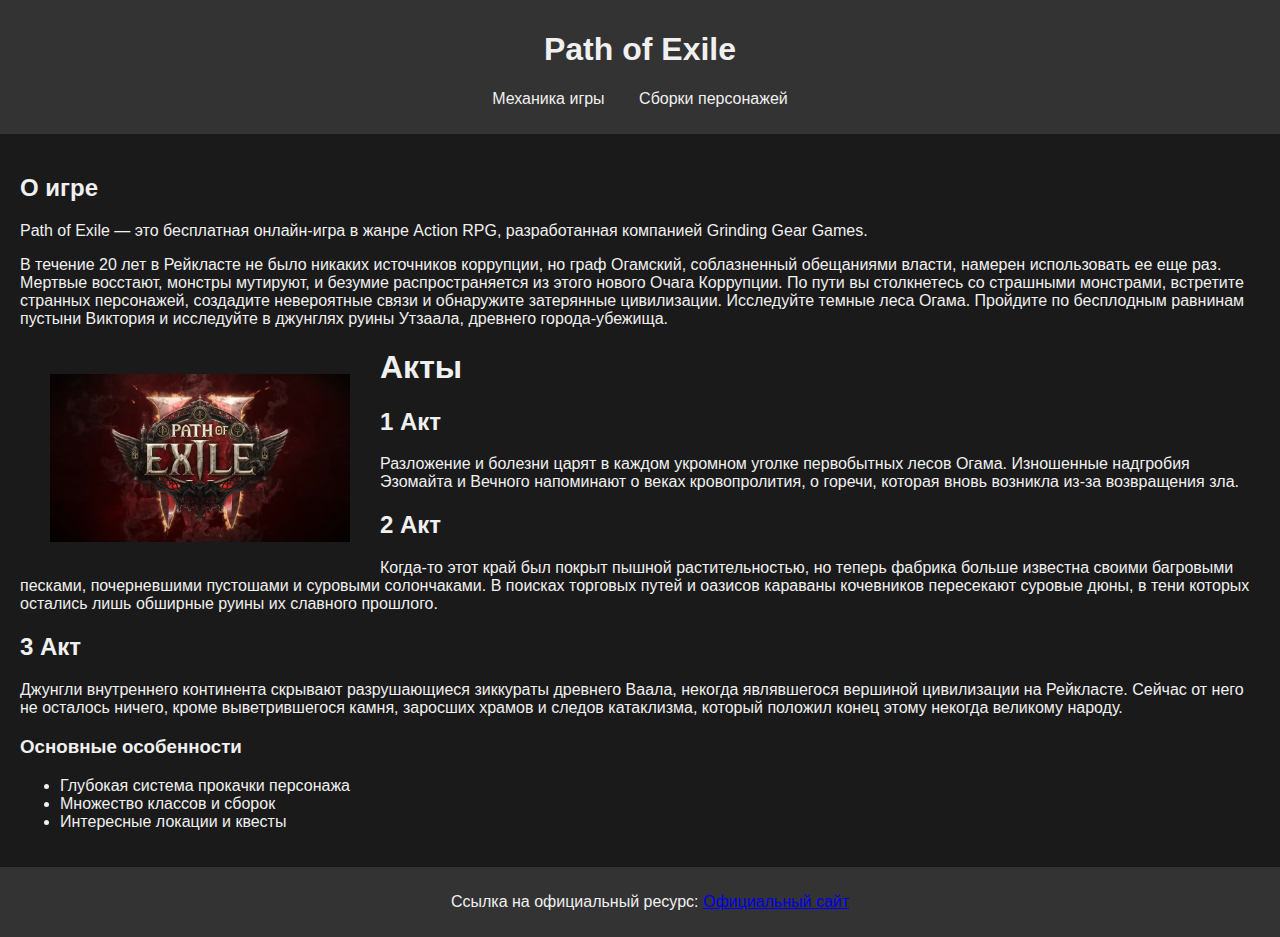
<file: index.html>
<!DOCTYPE html>
<html lang="ru">
<head>
    <meta charset="UTF-8">
    <meta name="viewport" content="width=device-width, initial-scale=1.0">
    <meta name="description" content="Все о игре Path of Exile">
    <title>Path of Exile - Главная</title>
    <link rel="stylesheet" href="style.css">
</head>
<body>
    <header>
        <h1>Path of Exile</h1>
        <nav>
            <ul>
                <li><a href="mechanics.html">Механика игры</a></li>
                <li><a href="builds.html">Сборки персонажей</a></li>
            </ul>
        </nav>
    </header>

    <section id="about">
        <h2>О игре</h2>
            <p>Path of Exile — это бесплатная онлайн-игра в жанре Action RPG, разработанная компанией 
            Grinding Gear Games.</p>
            <p>В течение 20 лет в Рейкласте не было никаких источников коррупции, но граф Огамский, соблазненный обещаниями власти, намерен использовать ее еще раз.
            Мертвые восстают, монстры мутируют, и безумие распространяется из этого нового Очага Коррупции. 
            По пути вы столкнетесь со страшными монстрами, встретите странных персонажей, создадите невероятные 
            связи и обнаружите затерянные цивилизации. Исследуйте темные леса Огама. 
            Пройдите по бесплодным равнинам пустыни Виктория и исследуйте в джунглях руины Утзаала, древнего 
            города-убежища.</p>
            <img src="5ed46d0b9d.jpg" alt="Path of Exile" style="float: left; margin: 30px; width: 300px;">
        <h1>Акты</h1>
            <h2>1 Акт</h2>
                <p>Разложение и болезни царят в каждом укромном уголке первобытных лесов Огама. 
                    Изношенные надгробия Эзомайта и Вечного напоминают о веках кровопролития, 
                    о горечи, которая вновь возникла из-за возвращения зла.</p>
                <h2>2 Акт</h2>
                    <p>Когда-то этот край был покрыт пышной растительностью, но теперь фабрика больше известна 
                        своими багровыми песками, почерневшими пустошами и суровыми солончаками. В поисках торговых путей 
                        и оазисов караваны кочевников пересекают суровые дюны, 
                        в тени которых остались лишь обширные руины их славного прошлого.</p>
                <h2>3 Акт</h2>
                <p>Джунгли внутреннего континента скрывают разрушающиеся зиккураты древнего Ваала, 
                    некогда являвшегося вершиной цивилизации на Рейкласте. Сейчас от него не осталось ничего, 
                    кроме выветрившегося камня, заросших храмов и следов катаклизма, 
                    который положил конец этому некогда великому народу.</p>
                
        <h3>Основные особенности</h3>
        <ul>
            <li>Глубокая система прокачки персонажа</li>
            <li>Множество классов и сборок</li>
            <li>Интересные локации и квесты</li>
        </ul>
    </section>

    <footer>
        <p>Ссылка на официальный ресурс: <a href="https://pathofexile2.com/early-access" target="_blank">Официальный сайт</a></p>
    </footer>
</body>
</html>
</file>
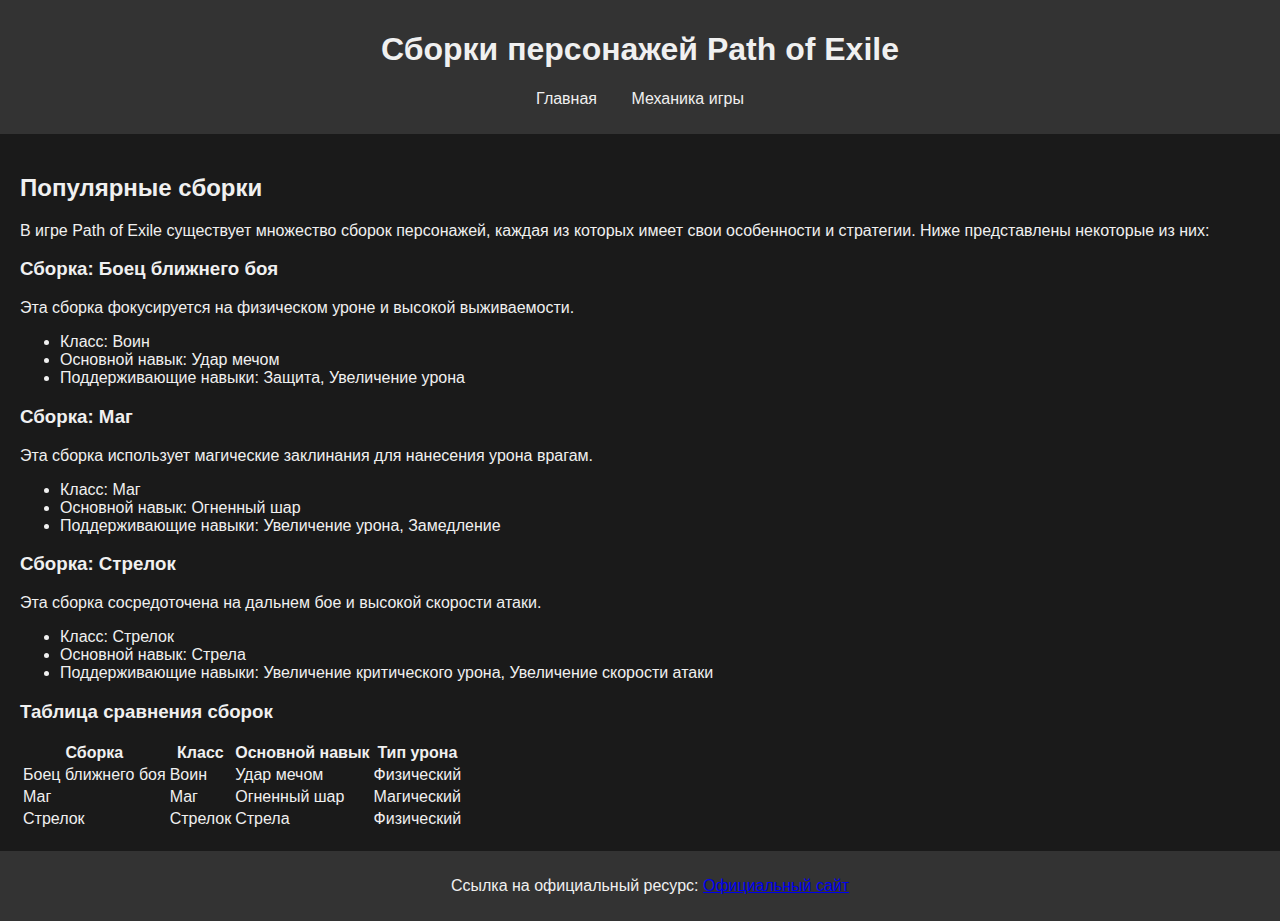
<file: builds.html>
<!DOCTYPE html>
<html lang="ru">
<head>
    <meta charset="UTF-8">
    <meta name="viewport" content="width=device-width, initial-scale=1.0">
    <meta name="description" content="Сборки персонажей в игре Path of Exile">
    <title>Path of Exile - Сборки персонажей</title>
    <link rel="stylesheet" href="style.css">
</head>
<body>
    <header>
        <h1>Сборки персонажей Path of Exile</h1>
        <nav>
            <ul>
                <li><a href="index.html">Главная</a></li>
                <li><a href="mechanics.html">Механика игры</a></li>
            </ul>
        </nav>
    </header>

    <section id="builds">
        <h2>Популярные сборки</h2>
        <p>В игре Path of Exile существует множество сборок персонажей, каждая из которых имеет свои особенности и стратегии. Ниже представлены некоторые из них:</p>
        
        <h3>Сборка: Боец ближнего боя</h3>
        <p>Эта сборка фокусируется на физическом уроне и высокой выживаемости.</p>
        <ul>
            <li>Класс: Воин</li>
            <li>Основной навык: Удар мечом</li>
            <li>Поддерживающие навыки: Защита, Увеличение урона</li>
        </ul>

        <h3>Сборка: Маг</h3>
        <p>Эта сборка использует магические заклинания для нанесения урона врагам.</p>
        <ul>
            <li>Класс: Маг</li>
            <li>Основной навык: Огненный шар</li>
            <li>Поддерживающие навыки: Увеличение урона, Замедление</li>
        </ul>

        <h3>Сборка: Стрелок</h3>
        <p>Эта сборка сосредоточена на дальнем бое и высокой скорости атаки.</p>
        <ul>
            <li>Класс: Стрелок</li>
            <li>Основной навык: Стрела</li>
            <li>Поддерживающие навыки: Увеличение критического урона, Увеличение скорости атаки</li>
        </ul>

        <h3>Таблица сравнения сборок</h3>
        <table>
            <tr>
                <th>Сборка</th>
                <th>Класс</th>
                <th>Основной навык</th>
                <th>Тип урона</th>
            </tr>
            <tr>
                <td>Боец ближнего боя</td>
                <td>Воин</td>
                <td>Удар мечом</td>
                <td>Физический</td>
            </tr>
            <tr>
                <td>Маг</td>
                <td>Маг</td>
                <td>Огненный шар</td>
                <td>Магический</td>
            </tr>
            <tr>
                <td>Стрелок</td>
                <td>Стрелок</td>
                <td>Стрела</td>
                <td>Физический</td>
            </tr>
        </table>
    </section>

    <footer>
        <p>Ссылка на официальный ресурс: <a href="https://pathofexile2.com/early-access" target="_blank">Официальный сайт</a></p>
    </footer>
</body>
</html>
</file>
<file: style.css>
body {
    background-color: #1a1a1a; /* Темный фон */
    color: #f0f0f0; /* Светлый текст для контраста */
    font-family: Arial, sans-serif;
    margin: 0;
    padding: 0;
}

header {
    background-color: #333; /* Темный заголовок */
    padding: 10px;
    text-align: center;
}

nav ul {
    list-style-type: none;
    padding: 0;
}

nav ul li {
    display: inline;
    margin: 0 15px;
}

nav ul li a {
    color: #f0f0f0; /* Светлый цвет ссылок */
    text-decoration: none;
}

nav ul li a:hover {
    text-decoration: underline; /* Подчеркивание при наведении */
}

section {
    padding: 20px;
}

footer {
    background-color: #333; /* Темный подвал */
    text-align: center;
    padding: 10px;
    position: relative;
    bottom: 0;
    width: 100%;
}
</file>
